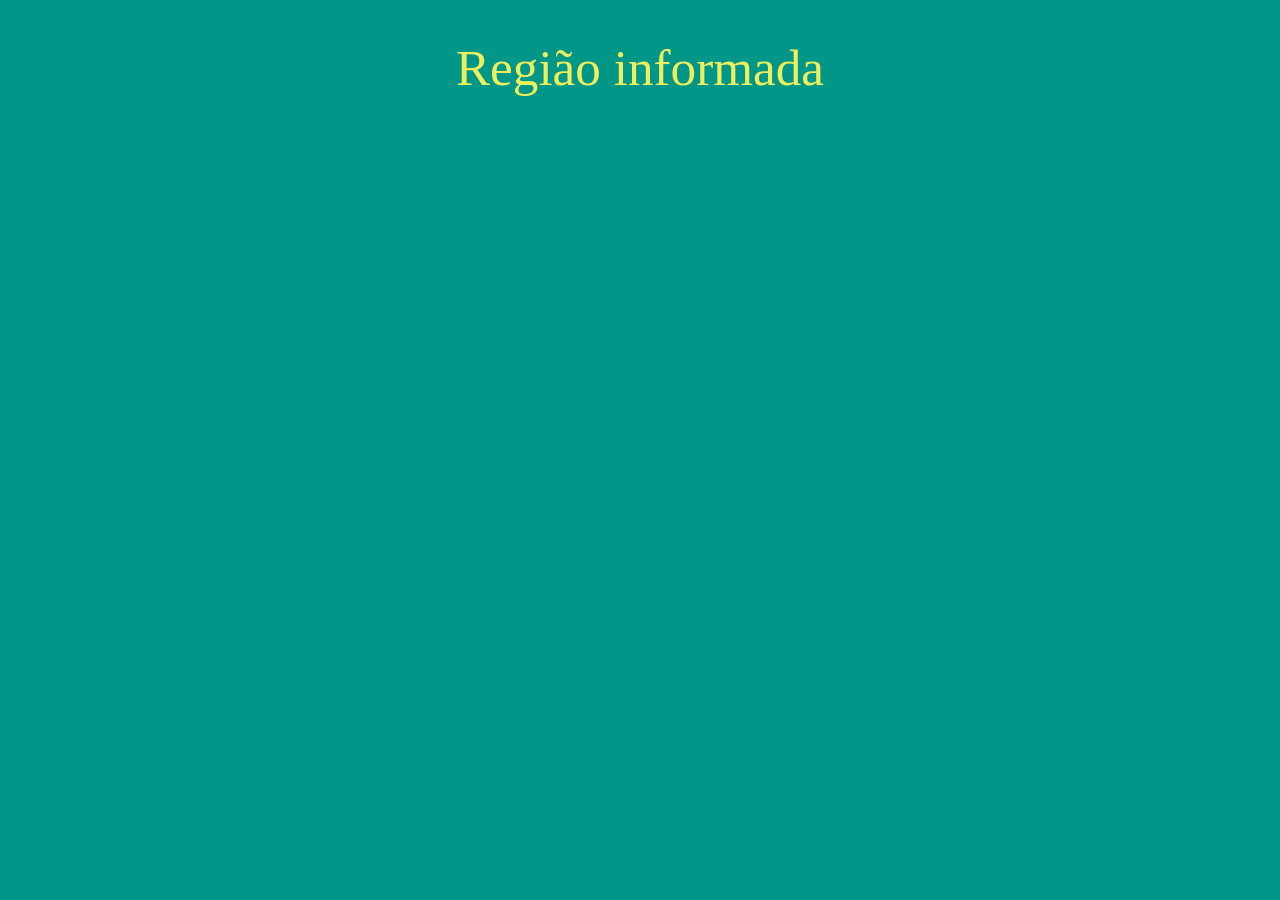
<file: index.html>
<!DOCTYPE html>
<html lang="pt-br">

<head>
    <meta charset="UTF-8">
    <meta name="viewport" content="width=device-width, initial-scale=1.0">
    <title>informativo regional</title>
<link rel="stylesheet" href="style.css"/> 

</head>

<body>
    
    <section class="fixado ativado">
        
        <div>

            <header>Região informada</header>

        </div>

    </section>

</body>

</html>
</file>
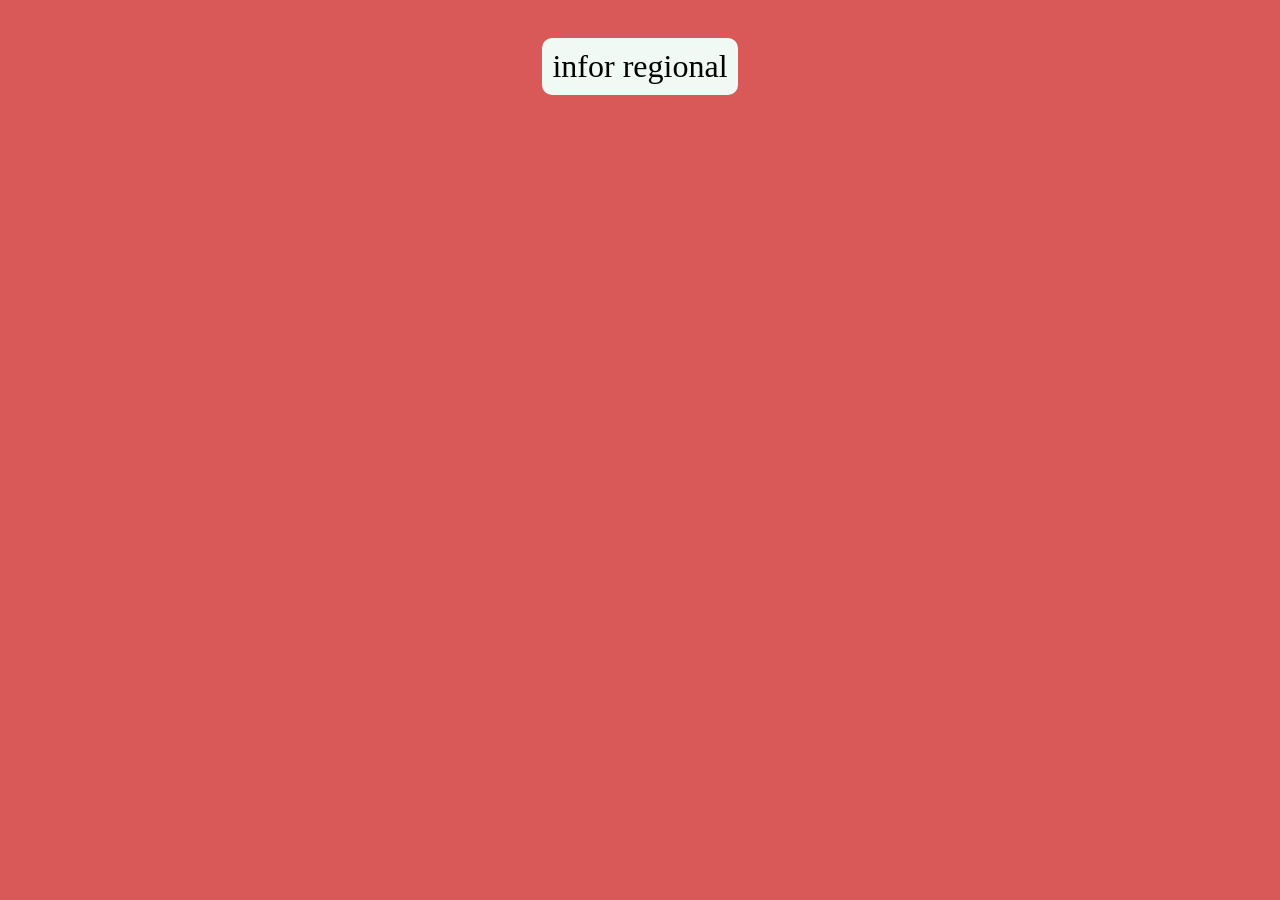
<file: docs/index.html>
<!DOCTYPE html>
<html lang="pt-br">

<head>
    <meta charset="UTF-8">
    <meta name="viewport" content="width=device-width, initial-scale=1.0">
    <title>informativo regional</title>

    <link rel="stylesheet" href="style.css" />

</head>

<body>

    <div id="pagina">
        <section class="fixado ativado">

            <div>

                <header class="titulo">infor regional</header>

            </div>

        </section>
    </div>
</body>

</html>
</file>
<file: style.css>
html {
    margin: clamp(2em,3vw,5rem);
}

body {
background: #009688; 
margin: 0%;
display: flex;
justify-content: center;

}

header {
        color: #efef5e;
        font-size: clamp(2rem,4vw,5rem);
}
</file>
<file: docs/style.css>
html {
    margin: clamp(2em,3vw,5rem);
}

body {
    background: #d95959;
    margin: 0%;
    display: flex;
    justify-content: center;

}

header {
font-size: clamp(1rem,3vw,2rem);

}

#pagina {
    display: grid;
 background: #f0f9f3;
 padding: 10px;
 border-radius: 10px;
}
</file>
